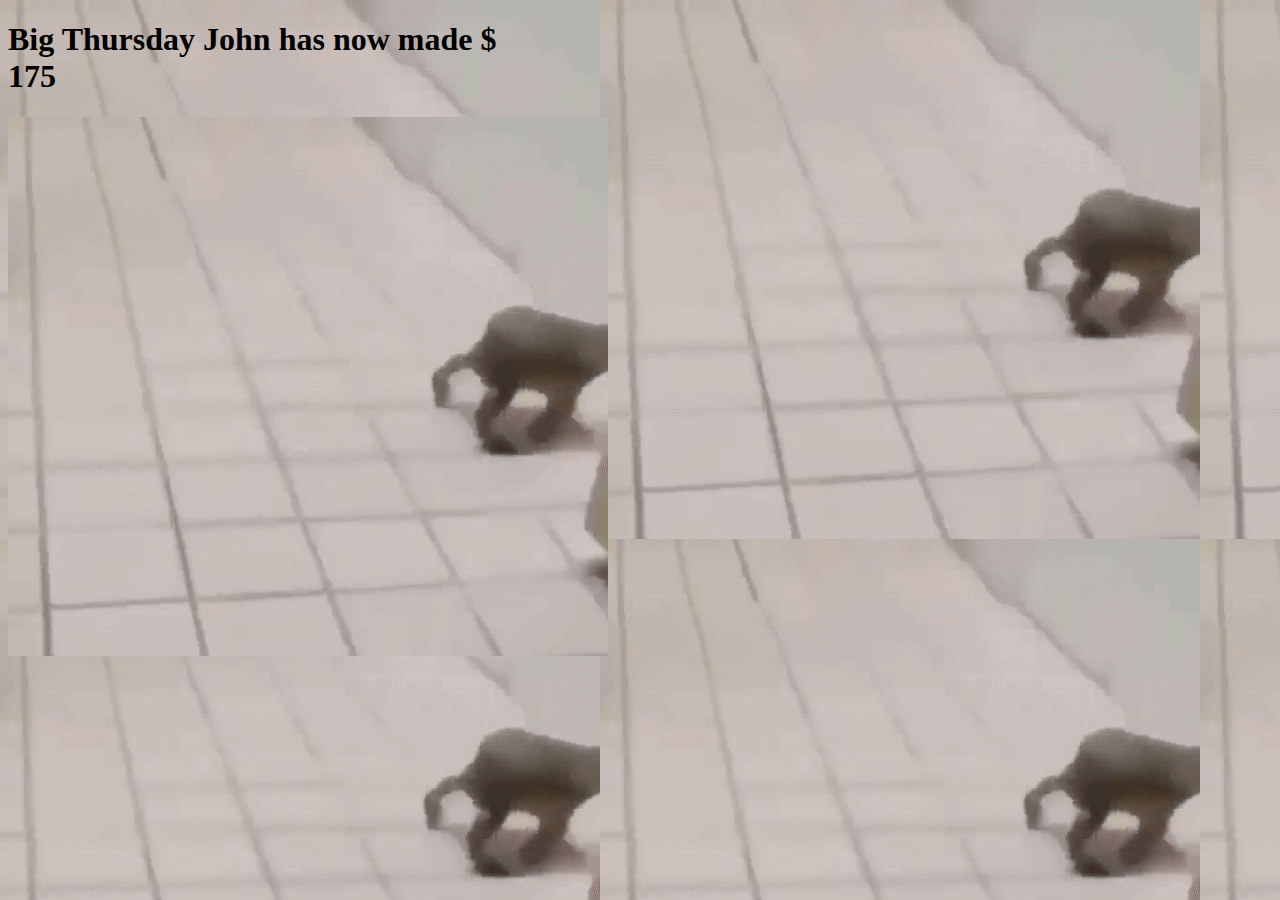
<file: index.html>
<!DOCTYPE html>
<html lang="en">
<head>
    <meta charset="UTF-8">
    <meta name="viewport" content="width=
    , initial-scale=1.0">
    <title>John website</title>
    <script src="index.js"></script>
    <link rel="stylesheet" href="index.css" />

</head>
<body>
    
<h1> Big Thursday John has now made $ <div id="counter">0</div> </h1>
<h2>  <img src="../fog.gif" alt="logo" /></h2>



</body>
</html>
</file>
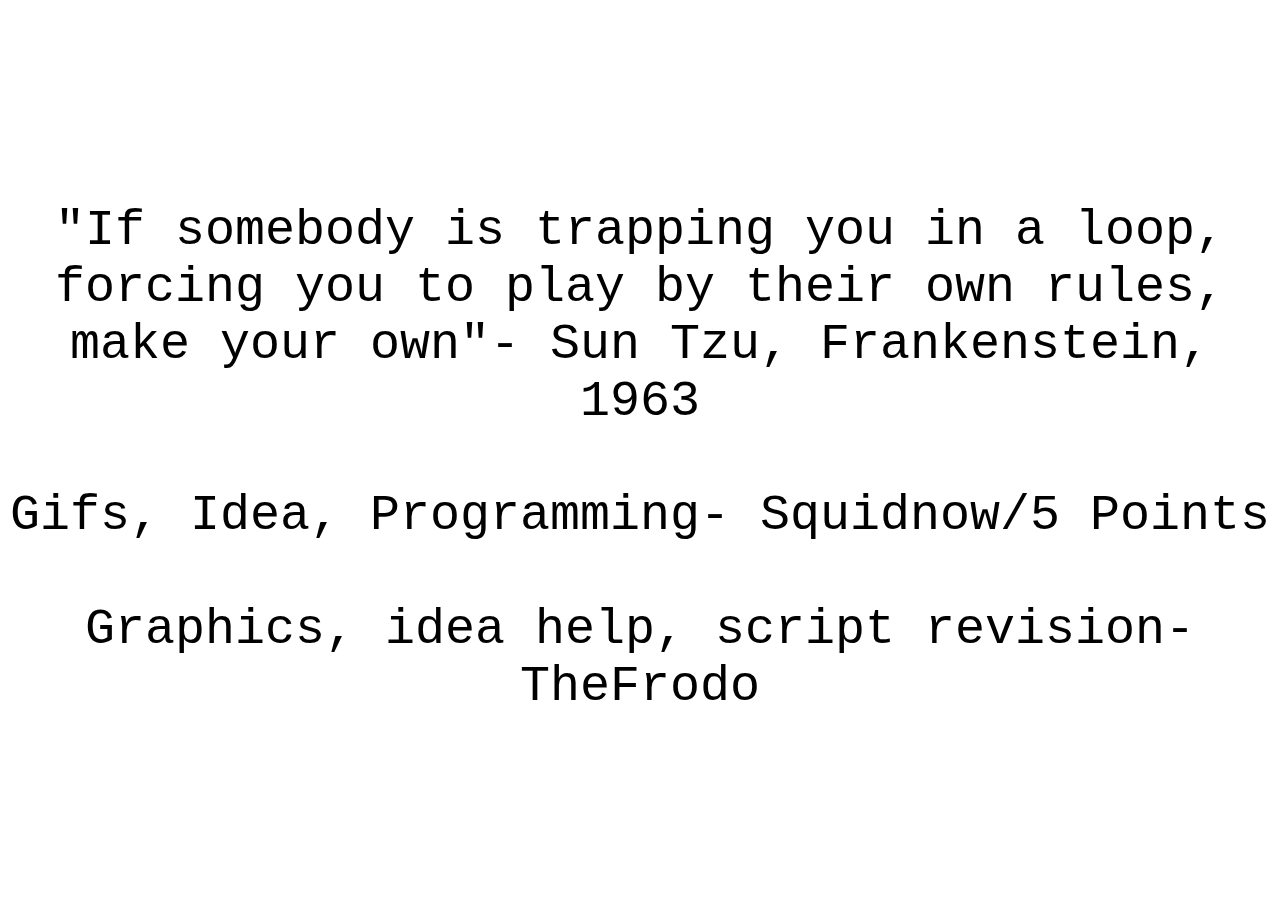
<file: ending.html>
<!DOCTYPE html>
<html lang="en">
  <head>
    <meta charset="UTF-8" />
    <meta name="viewport" content="width=device-width, initial-scale=1.0" />
    <title>Verbal Loop</title>
    <link rel="stylesheet" href="ending.css" />
  </head>
  <body>
    <div class="center-screen">
      "If somebody is trapping you in a loop, forcing you to play by their own
      rules, make your own"- Sun Tzu, Frankenstein, 1963
      <br />
      <br />
      Gifs, Idea, Programming- Squidnow/5 Points <br />
      <br />
      Graphics, idea help, script revision- TheFrodo
    </div>
  </body>
</html>
</file>
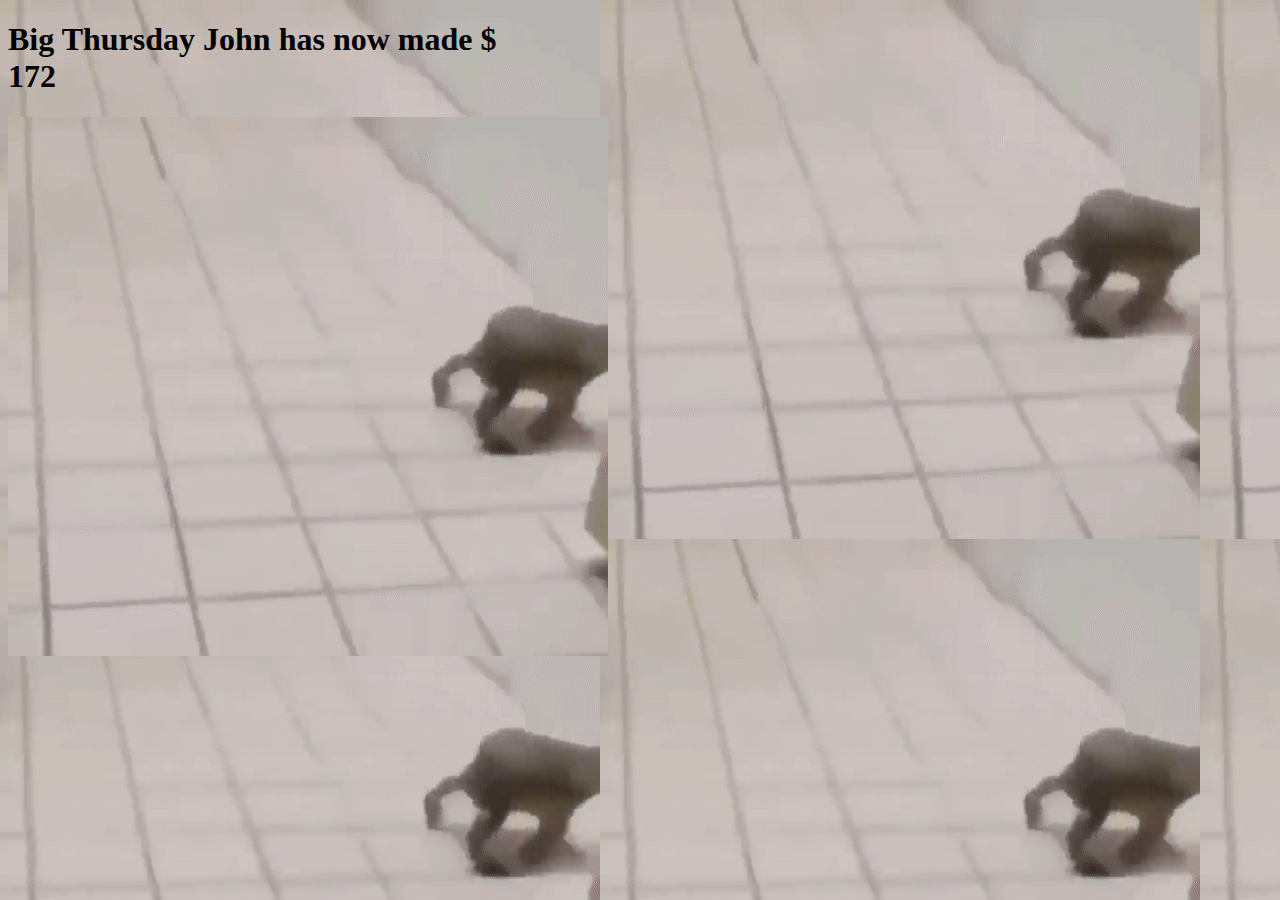
<file: john.html>
<!DOCTYPE html>
<html lang="en">
<head>
    <meta charset="UTF-8">
    <meta name="viewport" content="width=
    , initial-scale=1.0">
    <title>John website</title>
    <script src="john.js"></script>
    <link rel="stylesheet" href="john.css" />

</head>
<body>
    
<h1> Big Thursday John has now made $ <div id="counter">0</div> </h1>
<h2>  <img src="../fog.gif" alt="logo" /></h2>



</body>
</html>
</file>
<file: index.css>
body{
   
    background-image: url('fog.gif');
}
</file>
<file: ending.css>
body {
  font-family: monospace;
  align-items: center;
  justify-content: flex-start;
}
.center-screen {
  display: flex;
  justify-content: center;
  align-items: center;
  text-align: center;
  min-height: 100vh;
  font-size: 50px;
}
</file>
<file: john.css>
body{
   
    background-image: url('fog.gif');
}
</file>
